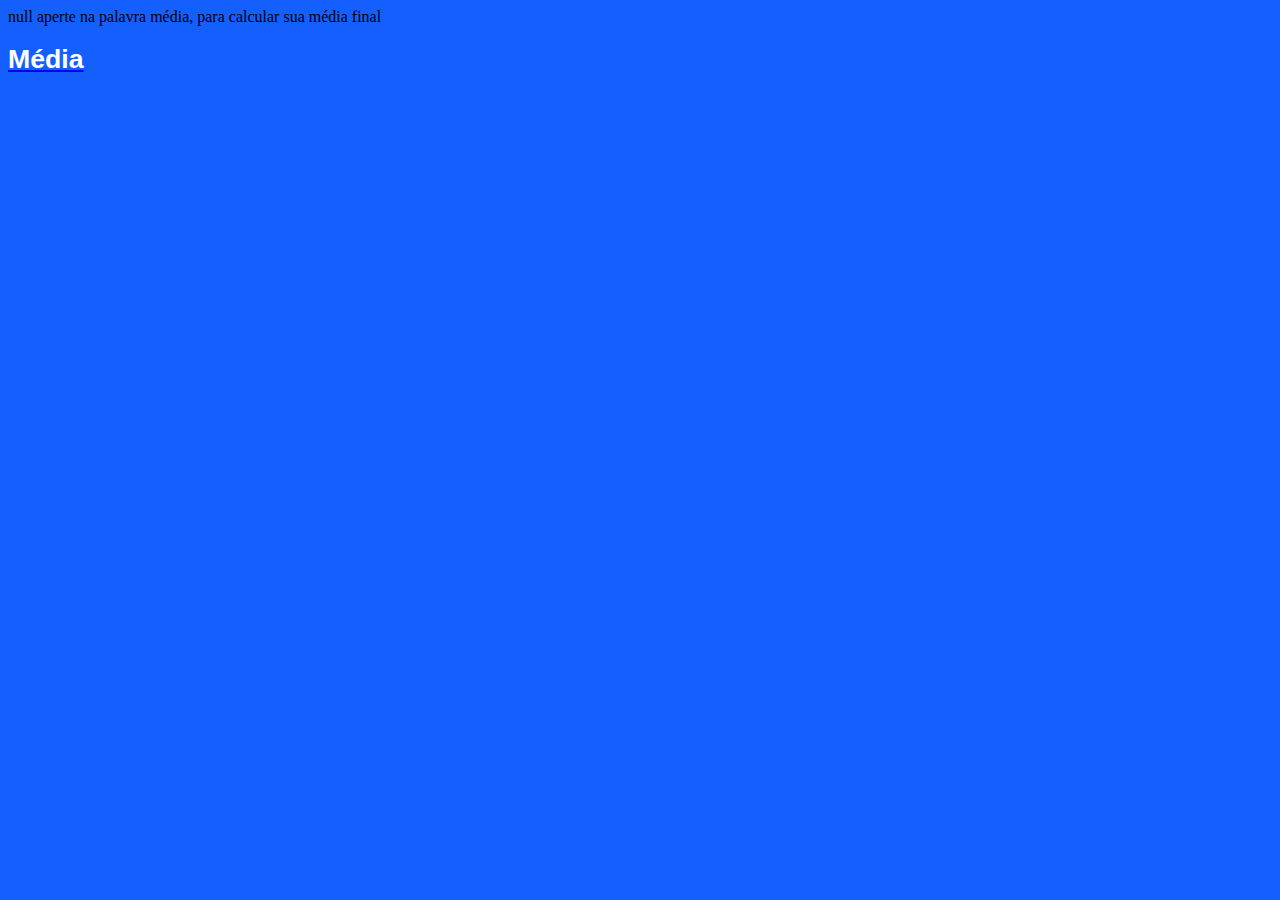
<file: Arquivos/testes/index.html>
<!DOCTYPE html>
<html lang="pt-br">
<head>
    <meta charset="UTF-8">
    <meta name="viewport" content="width=device-width, initial-scale=1.0">
    <title>Testes de JavaScript</title>
    <link rel="stylesheet" href="estilos.css">
</head>
<body>
    <script>
       var nome = window.prompt("Digite seu nome");
       document.write(`${nome} aperte na palavra média, para calcular sua média final`);
    </script>
    <a href="media.html" rel="external">
        <h1>Média</h1>
    </a>
</body>
</html>
</file>
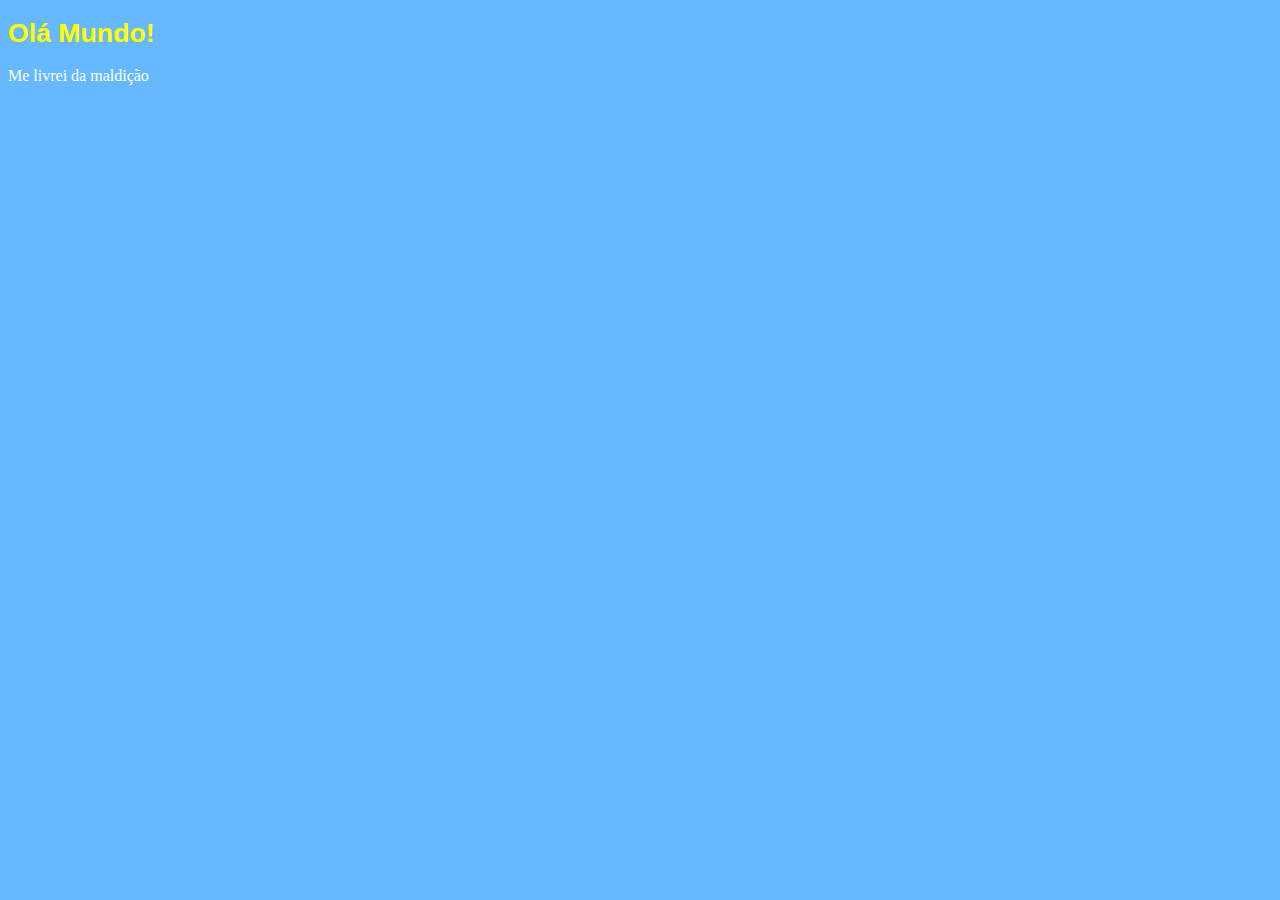
<file: Arquivos/aula006/ex002.html>
<!DOCTYPE html>
<html lang="pt-br">
<head>
    <meta charset="UTF-8">
    <meta name="viewport" content="width=device-width, initial-scale=1.0">
    <title>Meu primeiro progrma</title>
    <style>
        body {
            background-color: rgb(102, 184, 255);
        }
        
        h1 {
            color: yellow;
            font-family: Arial;
            font-size: 20pt;
        }

        p {
            color: white;
        }
    </style>
</head>
<body>
    <h1>Olá Mundo!</h1>
    <p>Me livrei da maldição</p>
    <script>
       var nome = window.prompt('Qual seu nome?');
       window.alert("Seu nome é " + nome);  //+ serve para concatenação
    </script>
</body>
</html>
</file>
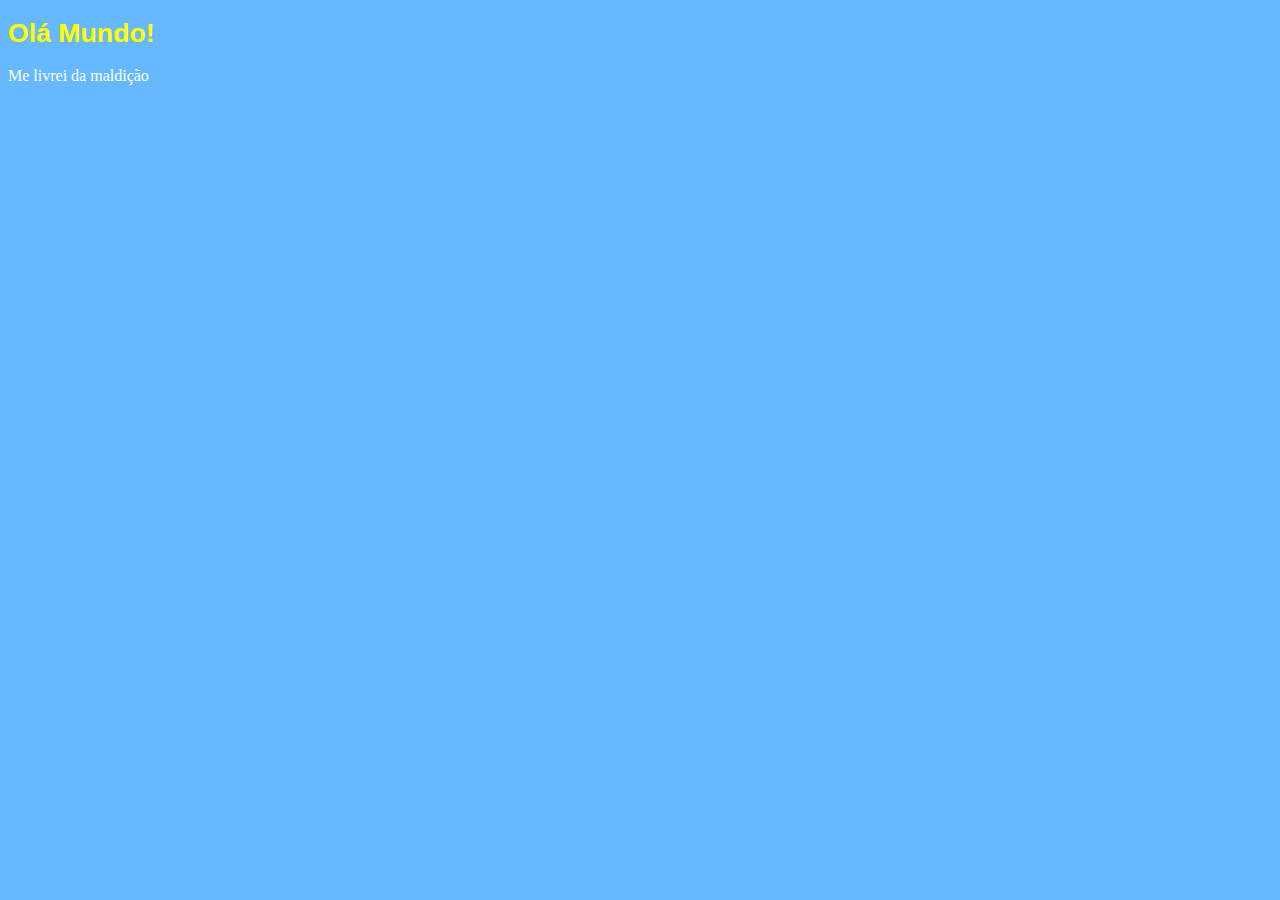
<file: Arquivos/aula006/ex003.html>
<!DOCTYPE html>
<html lang="pt-br">
<head>
    <meta charset="UTF-8">
    <meta name="viewport" content="width=device-width, initial-scale=1.0">
    <title>Meu primeiro progrma</title>
    <style>
        body {
            background-color: rgb(102, 184, 255);
        }
        
        h1 {
            color: yellow;
            font-family: Arial;
            font-size: 20pt;
        }

        p {
            color: white;
        }
    </style>
</head>
<body>
    <h1>Olá Mundo!</h1>
    <p>Me livrei da maldição</p>
    <script>
       var n1 = Number.parseInt(window.prompt("Digite um número")); // o prompt semore devolve um valor string
       var n2 = Number.parseInt(window.prompt("Digite outro número"));
       var s = n1 + n2;
       window.alert(`A soma dos valores ${n1} + ${n2} é: ` + s);
    </script>
</body>
</html>
</file>
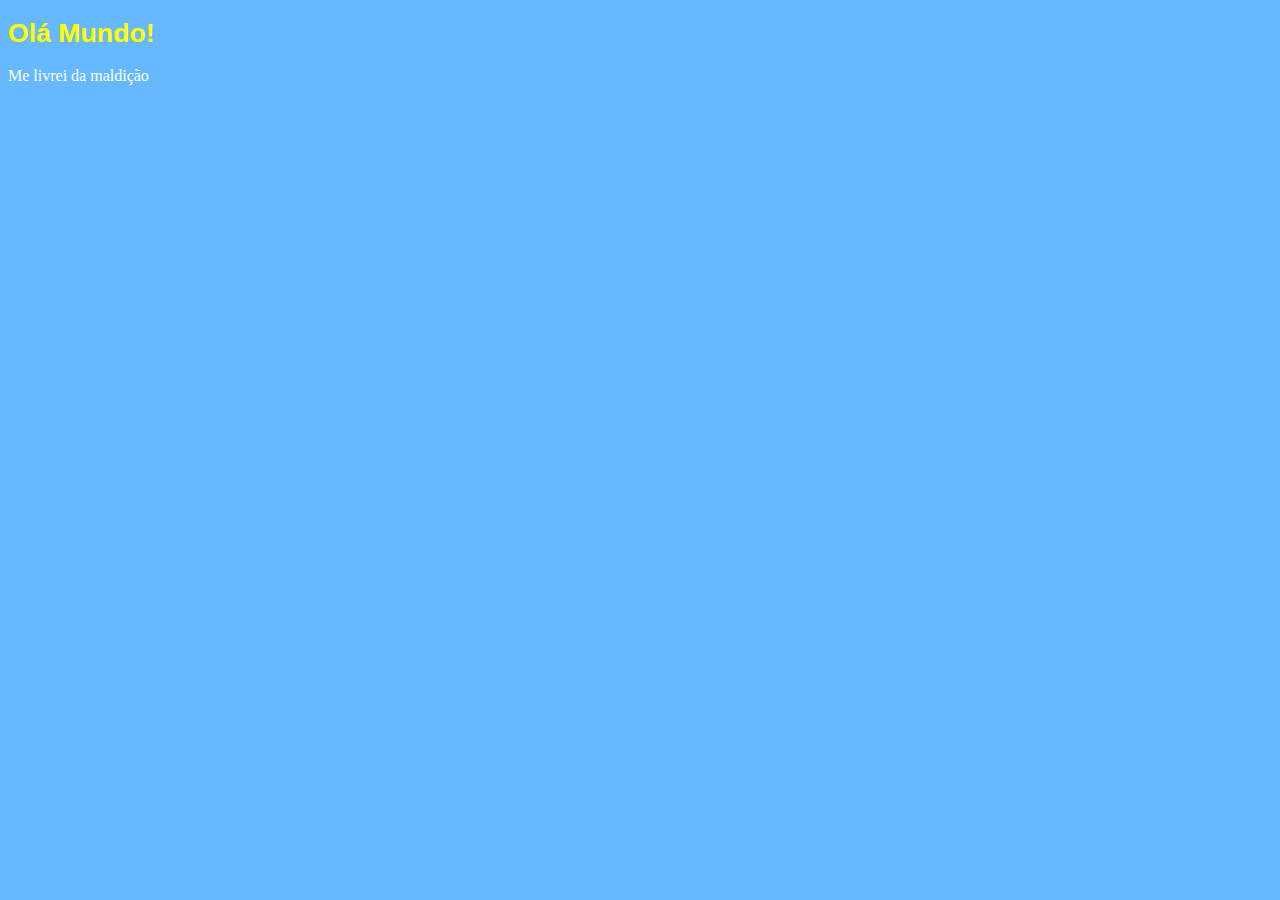
<file: Arquivos/aula04/ex001.html>
<!DOCTYPE html>
<html lang="pt-br">
<head>
    <meta charset="UTF-8">
    <meta name="viewport" content="width=device-width, initial-scale=1.0">
    <title>Meu primeiro progrma</title>
    <style>
        body {
            background-color: rgb(102, 184, 255);
        }
        
        h1 {
            color: yellow;
            font-family: Arial;
            font-size: 20pt;
        }

        p {
            color: white;
        }
    </style>
</head>
<body>
    <h1>Olá Mundo!</h1>
    <p>Me livrei da maldição</p>
    <script>
        window.alert('Minha primeira mensagem');
        window.confirm('Está gostando de JS?');
        window.prompt('Qual seu nome?');
    </script>
</body>
</html>
</file>
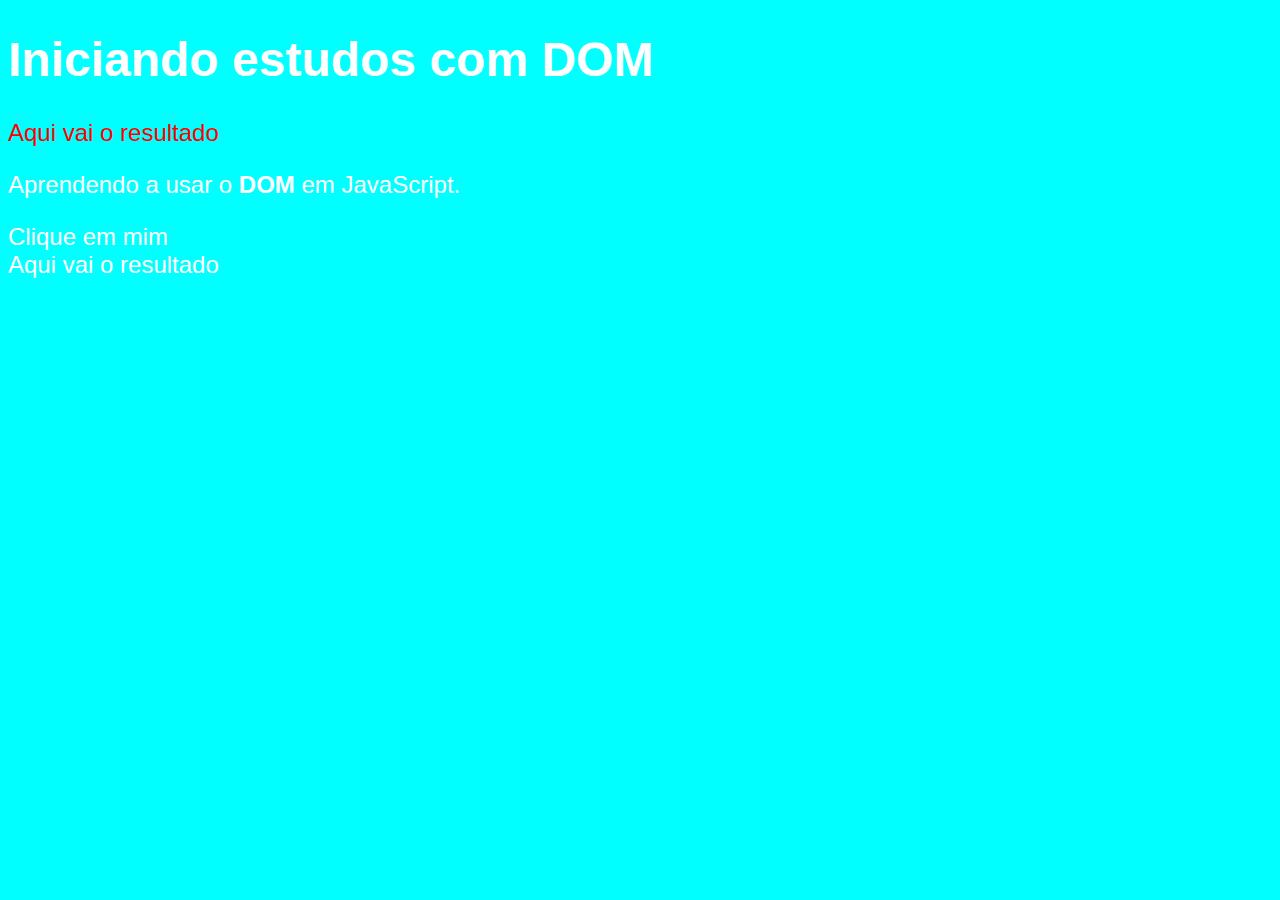
<file: Arquivos/aula09/ex005.html>
<!DOCTYPE html>
<html lang="en">
<head>
    <meta charset="UTF-8">
    <meta name="viewport" content="width=device-width, initial-scale=1.0">
    <title>Primeiros passos com DOM</title>
    <style>
        body{
            background-color: aqua;
            color: white;
            font: normal 18pt Arial;
        }
    </style>
</head>
<body>
    <h1>Iniciando estudos com DOM</h1>
    <p>Aqui vai o resultado</p>
    <p>Aprendendo a usar o <strong>DOM</strong> em JavaScript.</p>
    <div id="msg">Clique em mim</div>
    <script>
        var p1 = window.document.getElementsByTagName("p")[0]
        window.document.write(p1.innerText)
        p1.style.color = "red"
        /*var d = window.document.getElementById('msg')
        d.style.background = "green"
        d.innerText = "Estou aguardando"*/
        var d = window.document.querySelector('div#msg'); //id é representadp por #, classe é .
    </script>
</body>
</html>
</file>
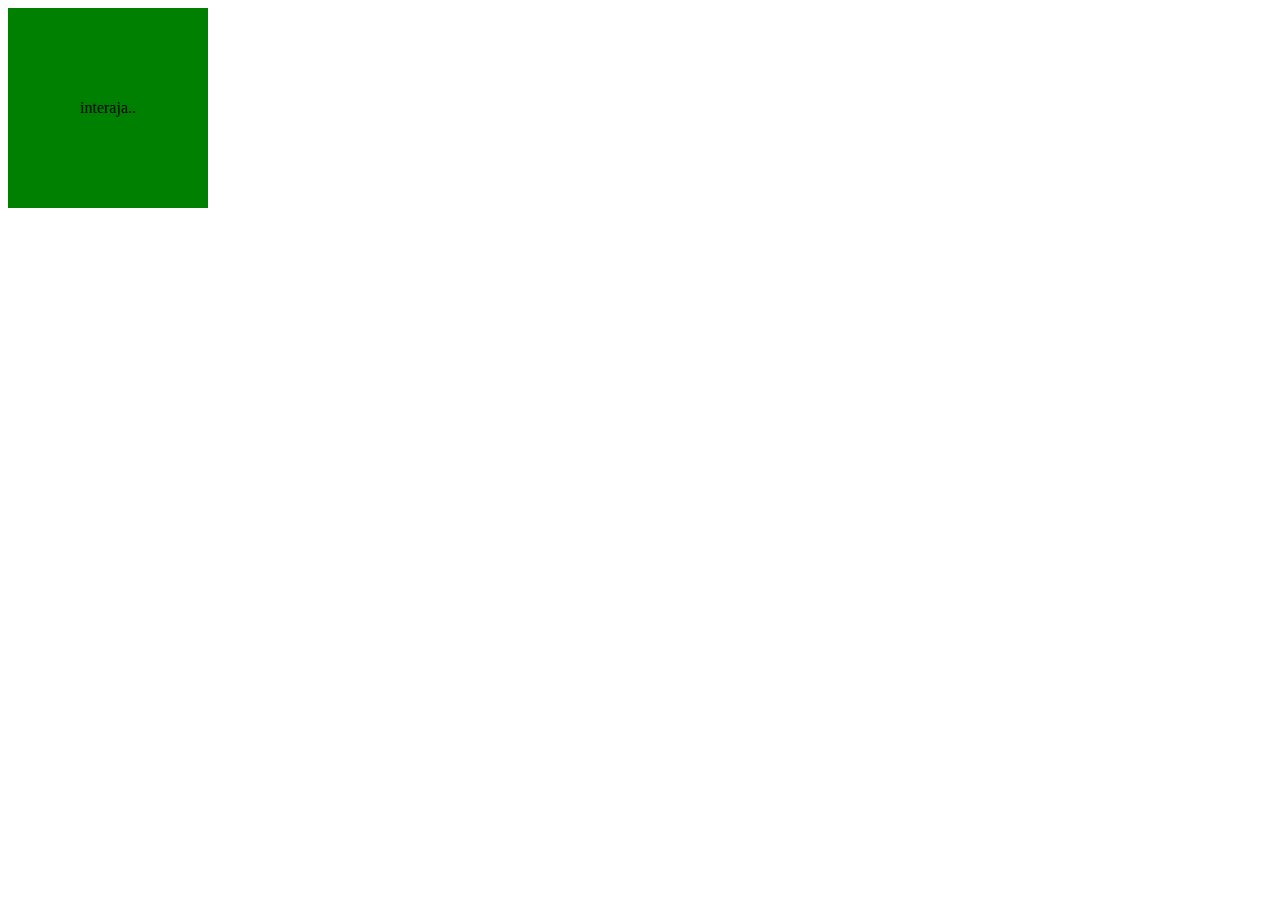
<file: Arquivos/aula10/ex006.html>
<!DOCTYPE html>
<html lang="pt-br">
<head>
    <meta charset="UTF-8">
    <meta name="viewport" content="width=device-width, initial-scale=1.0">
    <title>Eventos DOM</title>
    <style>
        div{
            background: green;
            width: 200px;
            height: 200px;
            line-height: 200px;
            text-align: center;
        }
    </style>
</head>
<body>
    <div id="area">
        interaja..
    </div>
    <script>
       var a = window.document.getElementById('area')
       a.addEventListener('click', clicar)
       a.addEventListener('mouseenter', entrar)
       a.addEventListener('mouseout', sair)

       function clicar() {
            a.innerText = "Clicou"
            a.style.background ='red'
        }
    function entrar(){
        a.innerText='eNTROU'
    }
    function sair(){
        a.innerText="Saiu"
        a.style.background ="green"
    }
    
    </script>
</body>
</html>
</file>
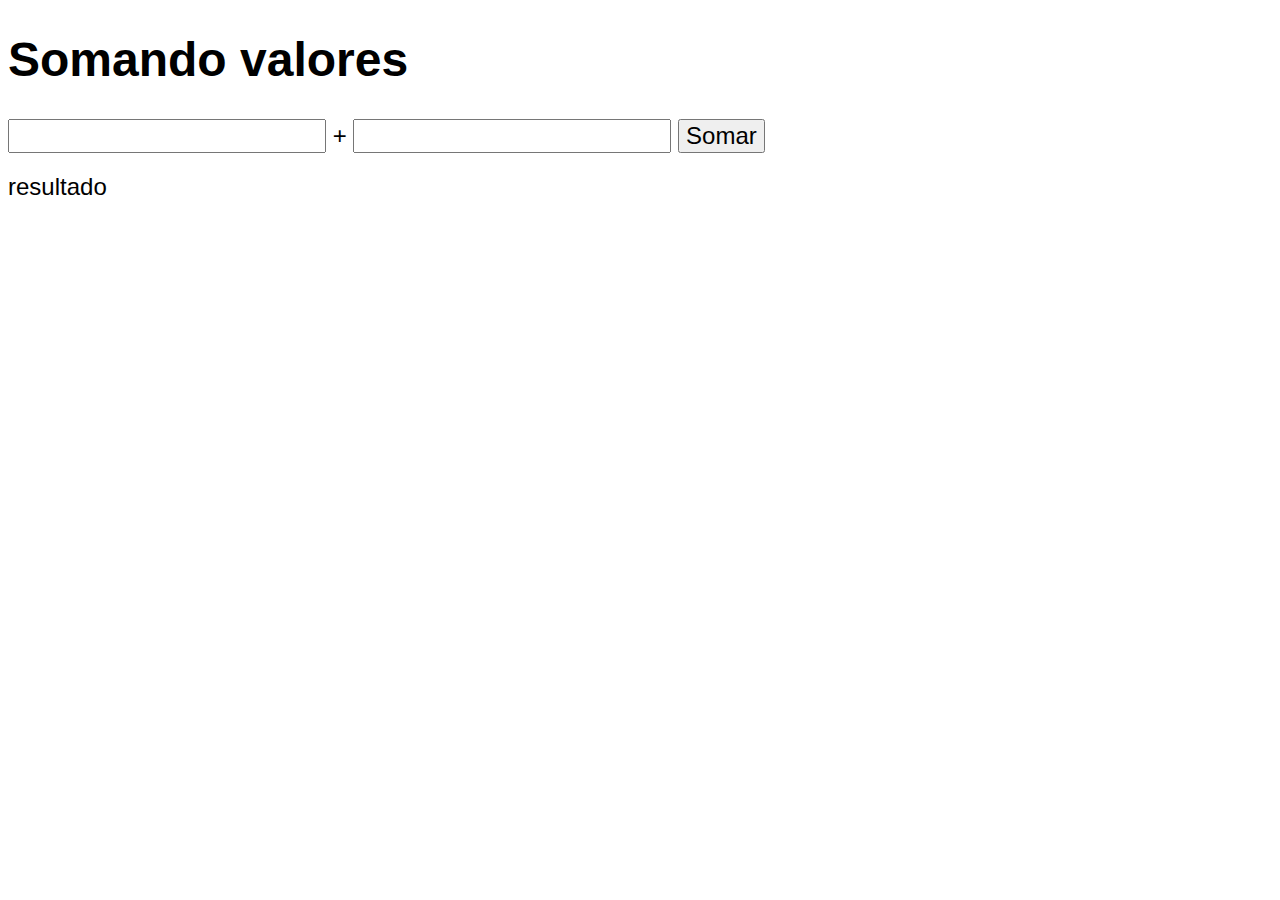
<file: Arquivos/aula10/ex007.html>
<!DOCTYPE html>
<html lang="pt-BR">
<head>
    <meta charset="UTF-8">
    <meta name="viewport" content="width=device-width, initial-scale=1.0">
    <title>Somando Números</title>
    <style>
        body{
            font: normal 18pt Arial;
        }
        input{
            font: normal 18pt Arial;
        }
        div#res {
            margin-top: 20px;
        }
    </style>
</head>
<body>
    <h1>Somando valores</h1>
    <input type="number" name="txtn1" id="txtn1"> +
    <input type="number" name="txtn2" id="txtn2">
    <input type="button" value="Somar" onclick="somar()">
    <div id="res">resultado</div>
    <script>
        function somar(){
            var tn1 = window.document.getElementById('txtn1')
            var tn2 = window.document.getElementById('txtn2')
            var res = window.document.getElementById('res')
            var n1 = Number(tn1.value)
            var n2 = Number(tn2.value)
            var s = n1 + n2;
            res.innerHTML = `A soma entre ${n1} e ${n2} é igual a <strong>${s}</strong>`
        }
    </script>
</body>
</html>
</file>
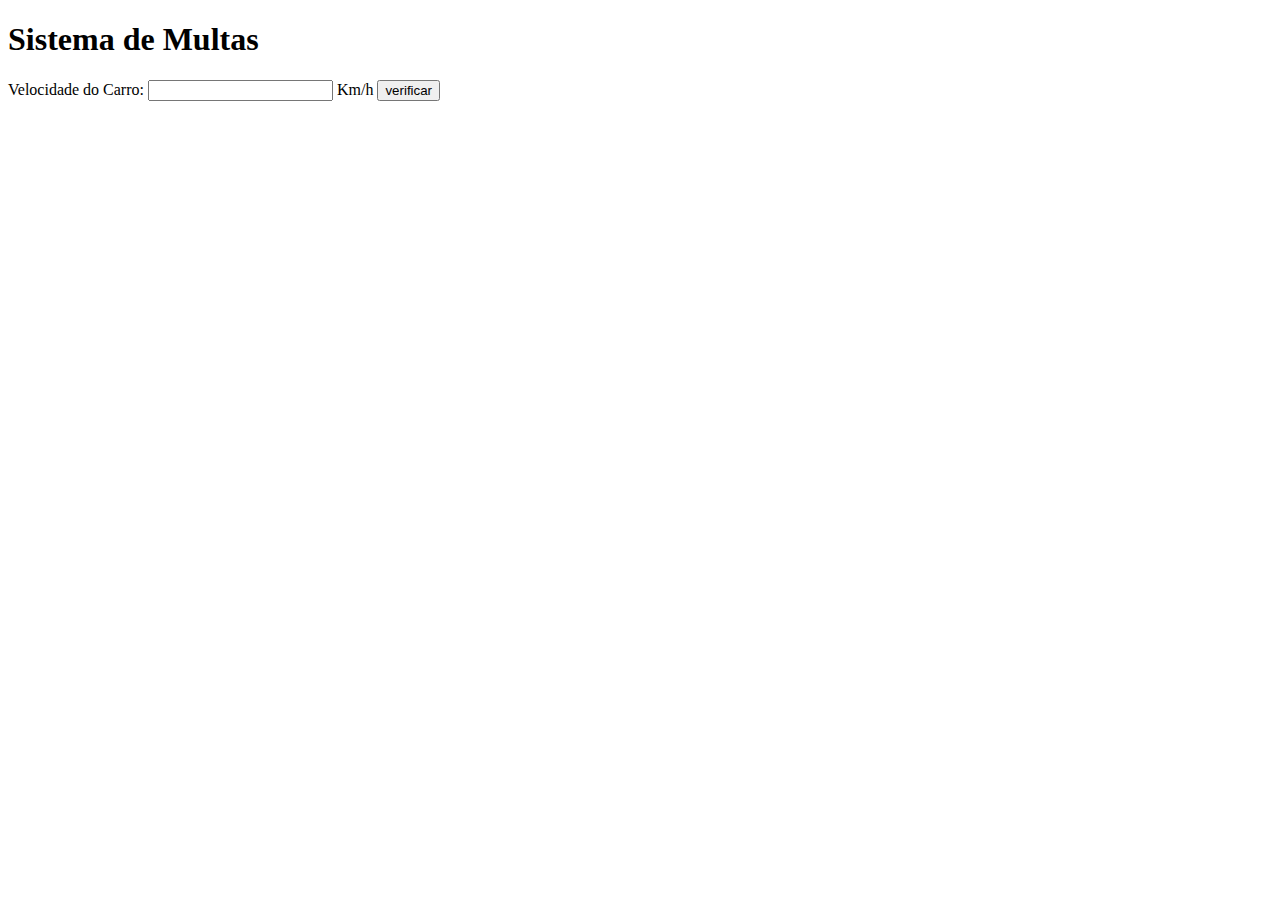
<file: Arquivos/aula11/ex010.html>
<!DOCTYPE html>
<html lang="pt-br">
<head>
    <meta charset="UTF-8">
    <meta name="viewport" content="width=device-width, initial-scale=1.0">
    <title>Detran</title>
</head>
<body>
    <h1>Sistema de Multas</h1>
    Velocidade do Carro: <input type="number" name="txtvel" id="txtvel"> Km/h
    <input type="button" value="verificar" onclick="calcular()">
    <div id="res">

    </div>
    <script>
        function calcular() {
            var txtv = window.document.getElementById('txtvel')
            var res = window.document.querySelector('div#res')
            var vel = Number(txtv.value)
            res.innerHTML = `Sua velocidade atual é de <strong>${vel}</strong>Km/h`
            if (vel > 60) {
                res.innerHTML += `<p>Você está <strong>MULTADO</strong> por excesso de velocidade</p>`
            }
            res.innerHTML += `<p>Dirija sempre com cinto de segurança!</p>`
        }
    </script>
</body>
</html>
</file>
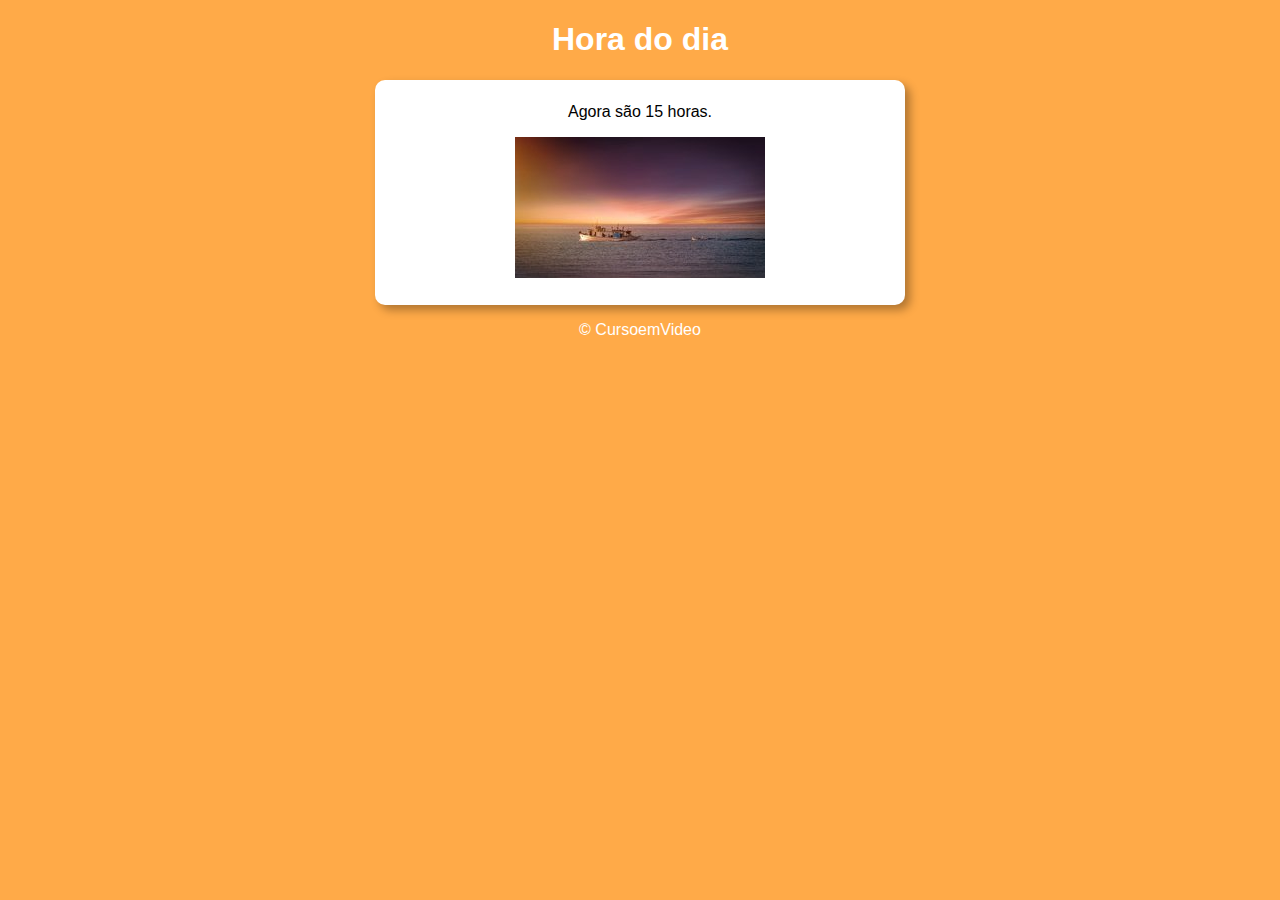
<file: Arquivos/aula12ex/ex014/modelo.html>
<!DOCTYPE html>
<html lang="pt-br">
<head>
    <meta charset="UTF-8">
    <meta name="viewport" content="width=device-width, initial-scale=1.0">
    <title>Modelo exercício</title>
    <link rel="stylesheet" href="estilo.css">
</head>
<body onload="carregar()">
    <header>
        <h1>Hora do dia</h1>
    </header>
    <section>
        <div id="msg">

        </div>
        <div id="foto">
            <img id="imagem" src="" alt="">
        </div>
    </section>
    <footer>
        <p>&copy; CursoemVideo</p>
    </footer>
    <script src="script.js"></script>
</body>
</html>
</file>
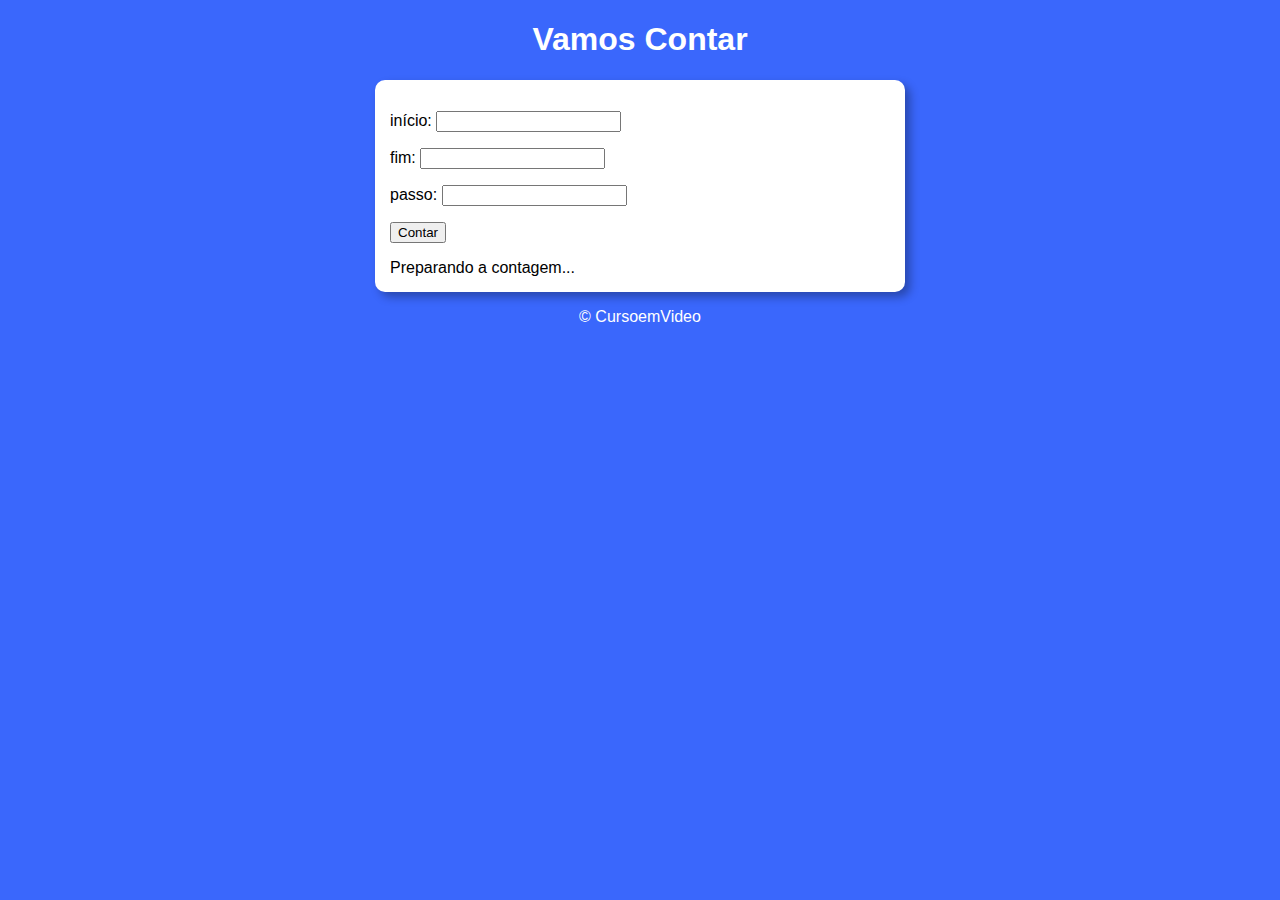
<file: Arquivos/aula14ex/ex16/modelo.html>
<!DOCTYPE html>
<html lang="pt-br">
<head>
    <meta charset="UTF-8">
    <meta name="viewport" content="width=device-width, initial-scale=1.0">
    <title>Super contador</title>
    <link rel="stylesheet" href="estilo.css">
</head>
<body>
    <header>
        <h1>Vamos Contar</h1>
    </header>
    <section>
        <div id="dados">
            <p>início: <input type="number" name="inicio" id="txti"></p>
            <p>fim: <input type="number" name="fim" id="txtf"></p>
            <p>passo: <input type="number" name="passo" id="txtp"></p>
            <p> <input type="button" value="Contar" onclick="contar()"></p>
        </div>
        <div id="res">
            Preparando a contagem...
        </div>
    </section>
    <footer>
        <p>&copy; CursoemVideo</p>
    </footer>
    <script src="script.js"></script>
</body>
</html>
</file>
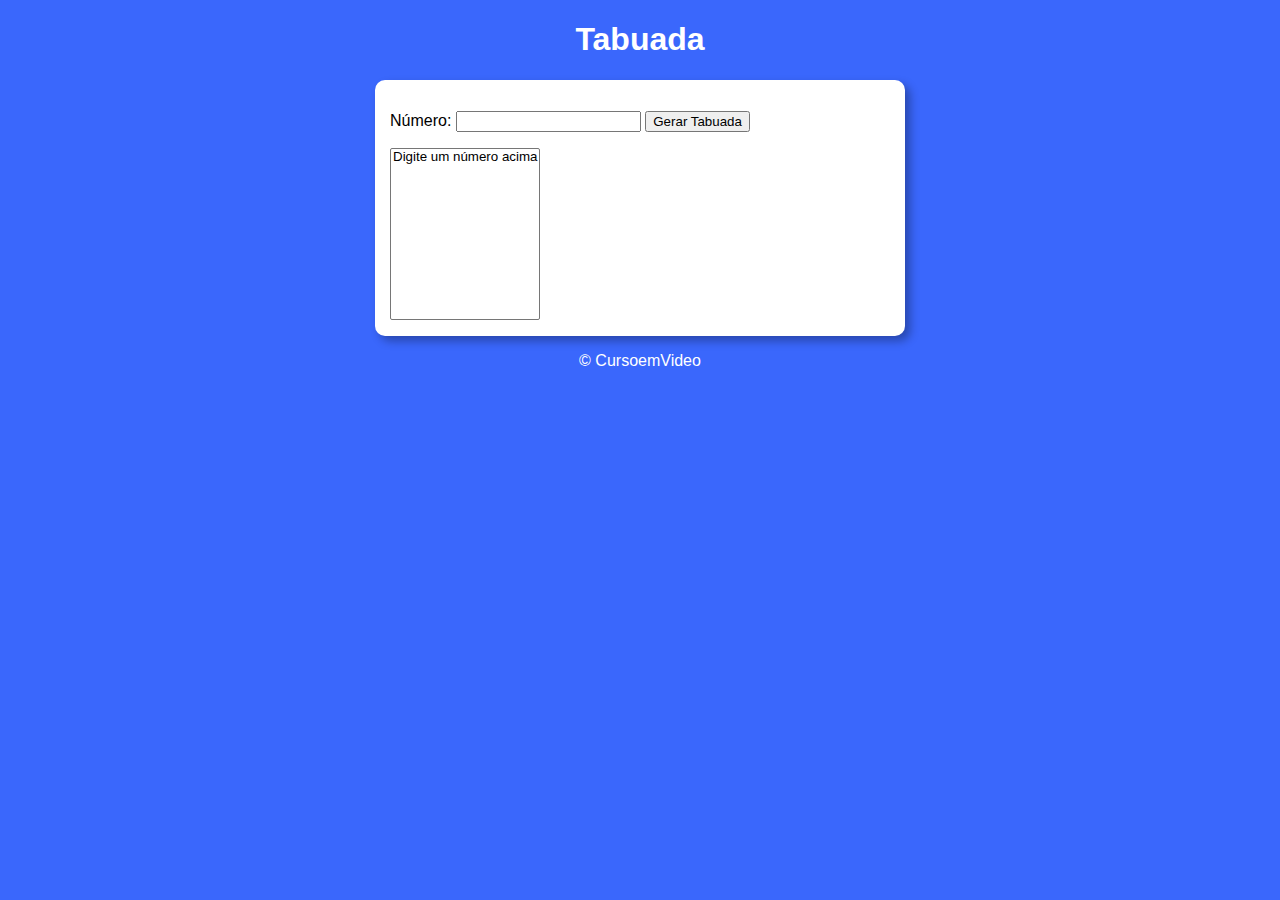
<file: Arquivos/aula14ex/ex17/modelo.html>
<!DOCTYPE html>
<html lang="pt-br">
<head>
    <meta charset="UTF-8">
    <meta name="viewport" content="width=device-width, initial-scale=1.0">
    <title>Super Tabuada</title>
    <link rel="stylesheet" href="estilo.css">
</head>
<body>
    <header>
        <h1>Tabuada</h1>
    </header>
    <section>
        <div>
            <p>Número: <input type="number" name="num" id="txtn">
            <input type="button" value="Gerar Tabuada" onclick="tabuada()"></p>
        </div>
        <div>
            <select name="tabuada" id="seltab" size="10">
                <option>Digite um número acima</option>
            </select>
        </div>
    </section>
    <footer>
        <p>&copy; CursoemVideo</p>
    </footer>
    <script src="script.js"></script>
</body>
</html>
</file>
<file: Arquivos/testes/estilos.css>
@charset "UTF-8";

body {
    background-color: rgb(21, 95, 255);
}

h1 {
    color: white;
    font-family: Arial, Helvetica, sans-serif;
    font-size: 20pt;
}
</file>
<file: Arquivos/aula12ex/ex014/estilo.css>
body{
    background-color: #4891ff;
    font: normal 12pt Arial;
}

header{
    color: white;
    text-align: center;
}

section{
    background-color: white;
    border-radius: 10px;
    padding: 15px;
    width: 500px;
    margin: auto;
    box-shadow: 5px 5px 10px rgba(0, 0, 0, 0.315);
}

div{
    text-align: center;
    padding: 8px;
}

footer{
    color: white;
    text-align: center;
}
</file>
<file: Arquivos/aula14ex/ex16/estilo.css>
body{
    background-color: rgb(58, 103, 252);
    font: normal 12pt Arial;
}

header{
    color: white;
    text-align: center;
}

section{
    background-color: white;
    border-radius: 10px;
    padding: 15px;
    width: 500px;
    margin: auto;
    box-shadow: 5px 5px 10px rgba(0, 0, 0, 0.315);
}

footer{
    color: white;
    text-align: center;
}
</file>
<file: Arquivos/aula14ex/ex17/estilo.css>
body{
    background-color: rgb(58, 103, 252);
    font: normal 12pt Arial;
}

header{
    color: white;
    text-align: center;
}

section{
    background-color: white;
    border-radius: 10px;
    padding: 15px;
    width: 500px;
    margin: auto;
    box-shadow: 5px 5px 10px rgba(0, 0, 0, 0.315);
}

footer{
    color: white;
    text-align: center;
}
</file>
